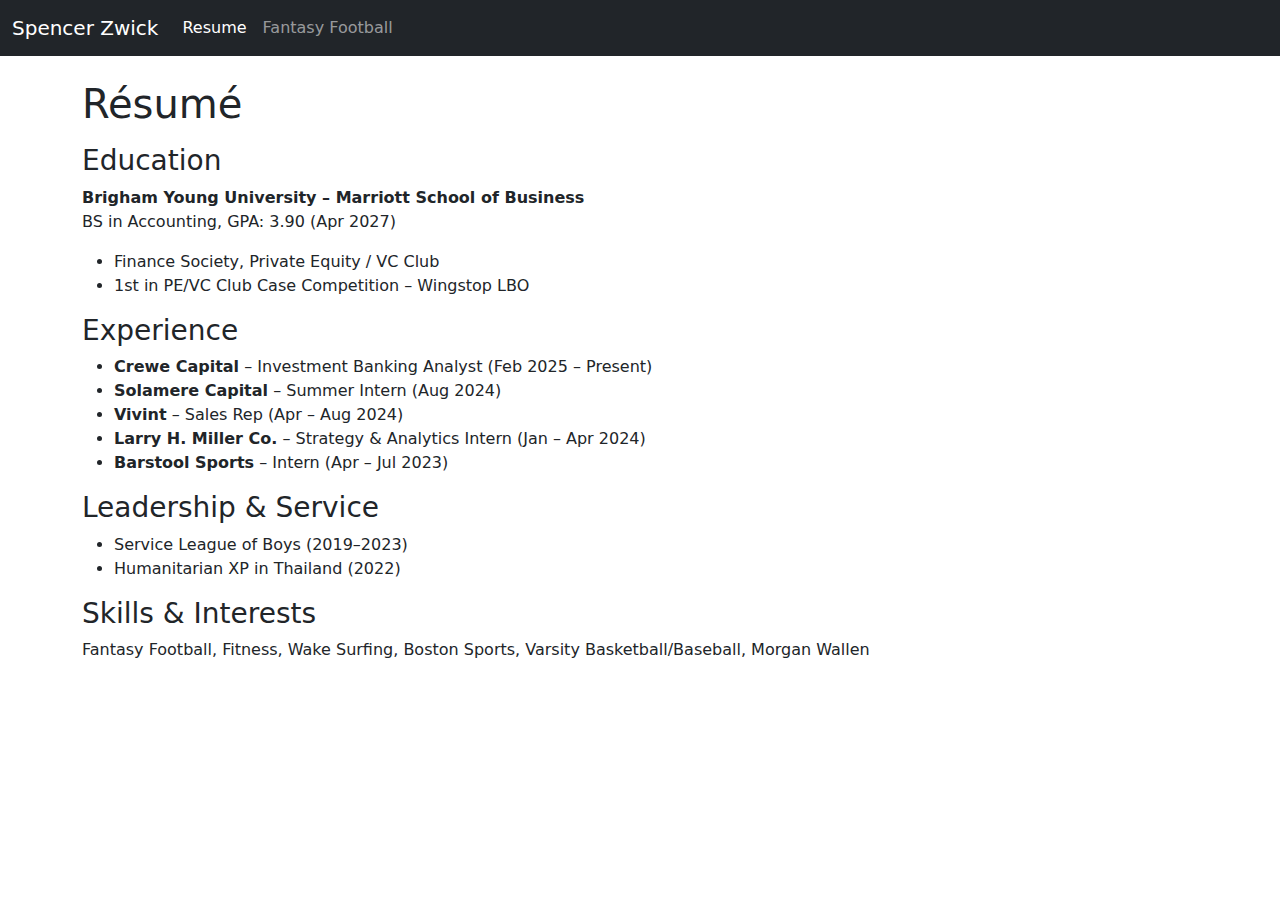
<file: Index.html>
<!DOCTYPE html>
<html lang="en">
<head>
  <meta charset="UTF-8" />
  <meta name="viewport" content="width=device-width, initial-scale=1.0"/>
  <title>Spencer Zwick | Resume</title>
  <link href="https://cdn.jsdelivr.net/npm/bootstrap@5.3.0/dist/css/bootstrap.min.css" rel="stylesheet">
</head>
<body>
  <nav class="navbar navbar-expand-lg navbar-dark bg-dark">
    <div class="container-fluid">
      <a class="navbar-brand" href="#">Spencer Zwick</a>
      <div class="collapse navbar-collapse">
        <ul class="navbar-nav me-auto">
          <li class="nav-item"><a class="nav-link active" href="index.html">Resume</a></li>
          <li class="nav-item"><a class="nav-link" href="scratch.html">Fantasy Football</a></li>
        </ul>
      </div>
    </div>
  </nav>

  <div class="container mt-4">
    <h1 class="mb-3">Résumé</h1>
    <h3>Education</h3>
    <p><strong>Brigham Young University – Marriott School of Business</strong><br>BS in Accounting, GPA: 3.90 (Apr 2027)</p>
    <ul>
      <li>Finance Society, Private Equity / VC Club</li>
      <li>1st in PE/VC Club Case Competition – Wingstop LBO</li>
    </ul>

    <h3>Experience</h3>
    <ul>
      <li><strong>Crewe Capital</strong> – Investment Banking Analyst (Feb 2025 – Present)</li>
      <li><strong>Solamere Capital</strong> – Summer Intern (Aug 2024)</li>
      <li><strong>Vivint</strong> – Sales Rep (Apr – Aug 2024)</li>
      <li><strong>Larry H. Miller Co.</strong> – Strategy & Analytics Intern (Jan – Apr 2024)</li>
      <li><strong>Barstool Sports</strong> – Intern (Apr – Jul 2023)</li>
    </ul>

    <h3>Leadership & Service</h3>
    <ul>
      <li>Service League of Boys (2019–2023)</li>
      <li>Humanitarian XP in Thailand (2022)</li>
    </ul>

    <h3>Skills & Interests</h3>
    <p>Fantasy Football, Fitness, Wake Surfing, Boston Sports, Varsity Basketball/Baseball, Morgan Wallen</p>
  </div>
</body>
</html>
</file>
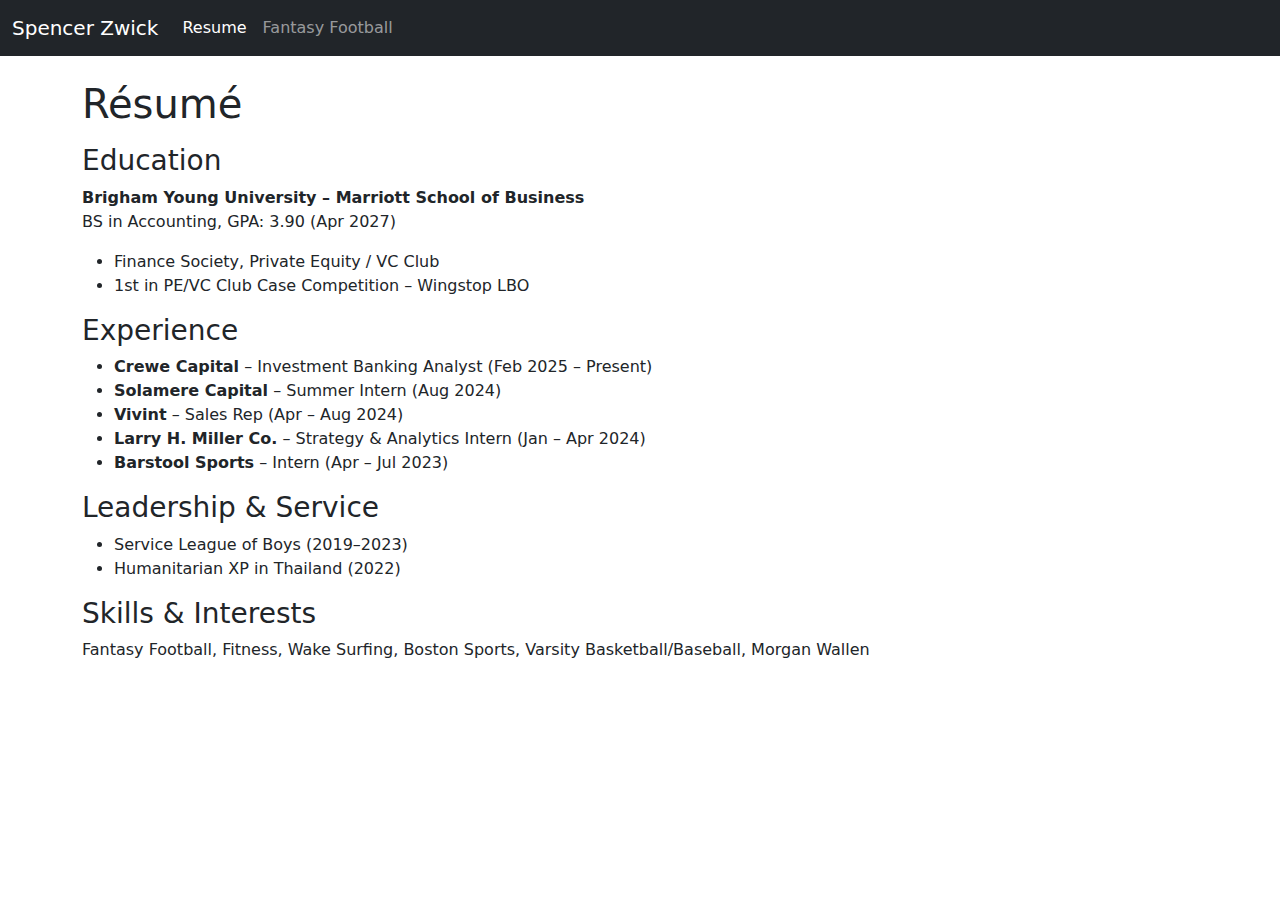
<file: index.html>
<!DOCTYPE html>
<html lang="en">
<head>
  <meta charset="UTF-8" />
  <meta name="viewport" content="width=device-width, initial-scale=1.0"/>
  <title>Spencer Zwick | Resume</title>
  <link href="https://cdn.jsdelivr.net/npm/bootstrap@5.3.0/dist/css/bootstrap.min.css" rel="stylesheet">
</head>
<body>
  <nav class="navbar navbar-expand-lg navbar-dark bg-dark">
    <div class="container-fluid">
      <a class="navbar-brand" href="#">Spencer Zwick</a>
      <div class="collapse navbar-collapse">
        <ul class="navbar-nav me-auto">
          <li class="nav-item"><a class="nav-link active" href="index.html">Resume</a></li>
          <li class="nav-item"><a class="nav-link" href="scratch.html">Fantasy Football</a></li>
        </ul>
      </div>
    </div>
  </nav>

  <div class="container mt-4">
    <h1 class="mb-3">Résumé</h1>
    <h3>Education</h3>
    <p><strong>Brigham Young University – Marriott School of Business</strong><br>BS in Accounting, GPA: 3.90 (Apr 2027)</p>
    <ul>
      <li>Finance Society, Private Equity / VC Club</li>
      <li>1st in PE/VC Club Case Competition – Wingstop LBO</li>
    </ul>

    <h3>Experience</h3>
    <ul>
      <li><strong>Crewe Capital</strong> – Investment Banking Analyst (Feb 2025 – Present)</li>
      <li><strong>Solamere Capital</strong> – Summer Intern (Aug 2024)</li>
      <li><strong>Vivint</strong> – Sales Rep (Apr – Aug 2024)</li>
      <li><strong>Larry H. Miller Co.</strong> – Strategy & Analytics Intern (Jan – Apr 2024)</li>
      <li><strong>Barstool Sports</strong> – Intern (Apr – Jul 2023)</li>
    </ul>

    <h3>Leadership & Service</h3>
    <ul>
      <li>Service League of Boys (2019–2023)</li>
      <li>Humanitarian XP in Thailand (2022)</li>
    </ul>

    <h3>Skills & Interests</h3>
    <p>Fantasy Football, Fitness, Wake Surfing, Boston Sports, Varsity Basketball/Baseball, Morgan Wallen</p>
  </div>
</body>
</html>
</file>
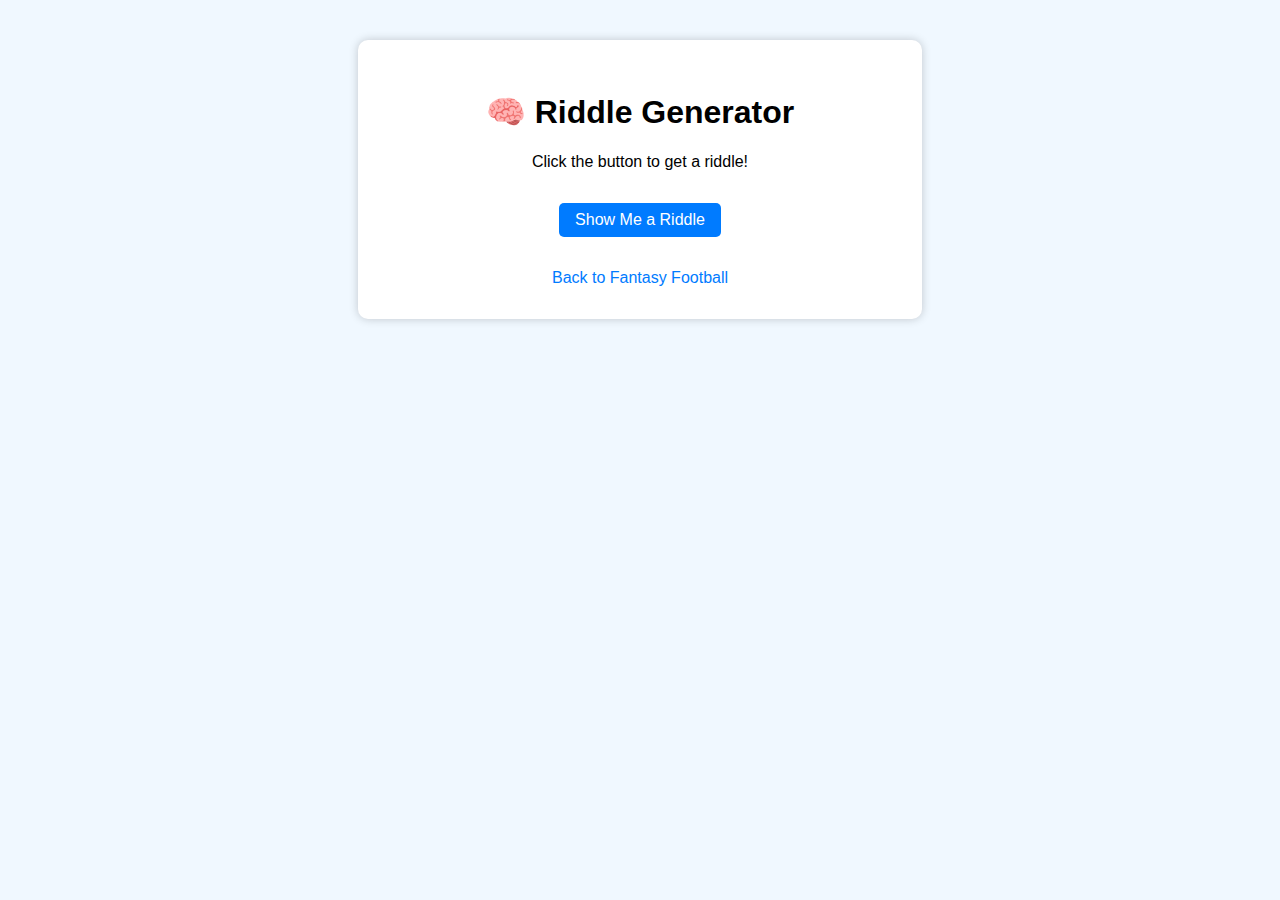
<file: riddle.html>
<!DOCTYPE html>
<html lang="en">
<head>
  <meta charset="UTF-8" />
  <meta name="viewport" content="width=device-width, initial-scale=1.0"/>
  <title>Riddle Generator</title>
  <style>
    body {
      font-family: Arial, sans-serif;
      background: #f0f8ff;
      padding: 2rem;
      text-align: center;
    }
    #riddle-box {
      background: #ffffff;
      padding: 2rem;
      border-radius: 10px;
      box-shadow: 0 0 10px rgba(0,0,0,0.2);
      max-width: 500px;
      margin: auto;
    }
    button {
      margin-top: 1rem;
      padding: 0.5rem 1rem;
      font-size: 1rem;
      border: none;
      border-radius: 5px;
      background-color: #007bff;
      color: white;
      cursor: pointer;
    }
    #answer {
      color: green;
      font-weight: bold;
      margin-top: 1rem;
    }
    nav a {
      display: inline-block;
      margin-top: 2rem;
      text-decoration: none;
      color: #007bff;
    }
  </style>
</head>
<body>
  <div id="riddle-box">
    <h1>🧠 Riddle Generator</h1>
    <p id="riddle">Click the button to get a riddle!</p>
    <p id="answer"></p>
    <button onclick="newRiddle()">Show Me a Riddle</button>
    <br>
    <nav><a href="scratch.html">Back to Fantasy Football</a></nav>
  </div>

  <script>
    const riddles = [
      { q: "What has to be broken before you can use it?", a: "An egg." },
      { q: "I’m tall when I’m young, and I’m short when I’m old. What am I?", a: "A candle." },
      { q: "What month of the year has 28 days?", a: "All of them." },
      { q: "What is full of holes but still holds water?", a: "A sponge." },
      { q: "What question can you never answer yes to?", a: "Are you asleep yet?" }
    ];

    function newRiddle() {
      const rand = Math.floor(Math.random() * riddles.length);
      document.getElementById('riddle').textContent = riddles[rand].q;
      document.getElementById('answer').textContent = riddles[rand].a;
    }
  </script>
</body>
</html>
</file>
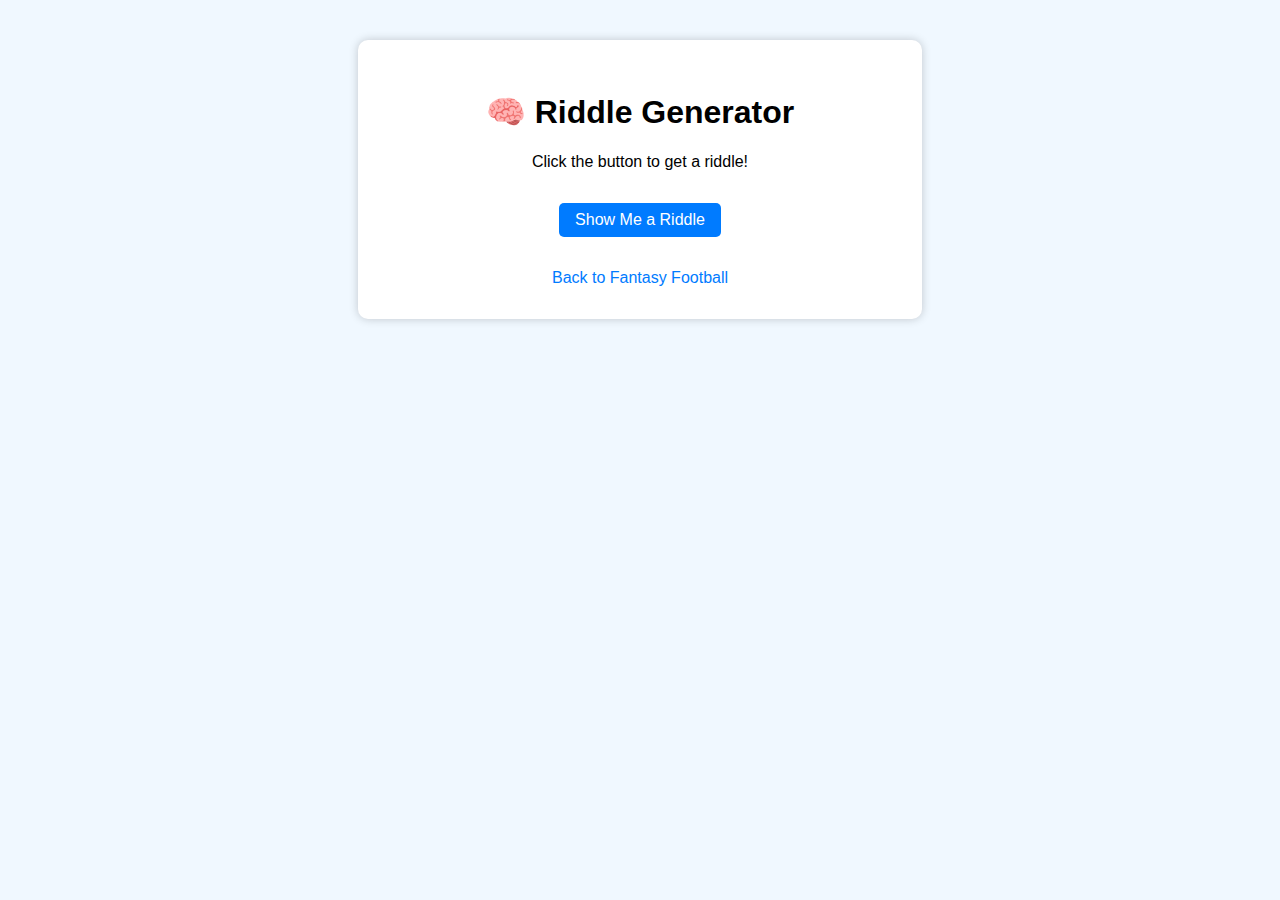
<file: riddlee.html>
<!DOCTYPE html>
<html lang="en">
<head>
  <meta charset="UTF-8" />
  <meta name="viewport" content="width=device-width, initial-scale=1.0"/>
  <title>Riddle Generator</title>
  <style>
    body {
      font-family: Arial, sans-serif;
      background: #f0f8ff;
      padding: 2rem;
      text-align: center;
    }
    #riddle-box {
      background: #ffffff;
      padding: 2rem;
      border-radius: 10px;
      box-shadow: 0 0 10px rgba(0,0,0,0.2);
      max-width: 500px;
      margin: auto;
    }
    button {
      margin-top: 1rem;
      padding: 0.5rem 1rem;
      font-size: 1rem;
      border: none;
      border-radius: 5px;
      background-color: #007bff;
      color: white;
      cursor: pointer;
    }
    #answer {
      color: green;
      font-weight: bold;
      margin-top: 1rem;
    }
    nav a {
      display: inline-block;
      margin-top: 2rem;
      text-decoration: none;
      color: #007bff;
    }
  </style>
</head>
<body>
  <div id="riddle-box">
    <h1>🧠 Riddle Generator</h1>
    <p id="riddle">Click the button to get a riddle!</p>
    <p id="answer"></p>
    <button onclick="newRiddle()">Show Me a Riddle</button>
    <br>
    <nav><a href="scratch.html">Back to Fantasy Football</a></nav>
  </div>

  <script>
    const riddles = [
      { q: "What has to be broken before you can use it?", a: "An egg." },
      { q: "I’m tall when I’m young, and I’m short when I’m old. What am I?", a: "A candle." },
      { q: "What month of the year has 28 days?", a: "All of them." },
      { q: "What is full of holes but still holds water?", a: "A sponge." },
      { q: "What question can you never answer yes to?", a: "Are you asleep yet?" }
    ];

    function newRiddle() {
      const rand = Math.floor(Math.random() * riddles.length);
      document.getElementById('riddle').textContent = riddles[rand].q;
      document.getElementById('answer').textContent = riddles[rand].a;
    }
  </script>
</body>
</html>
</file>
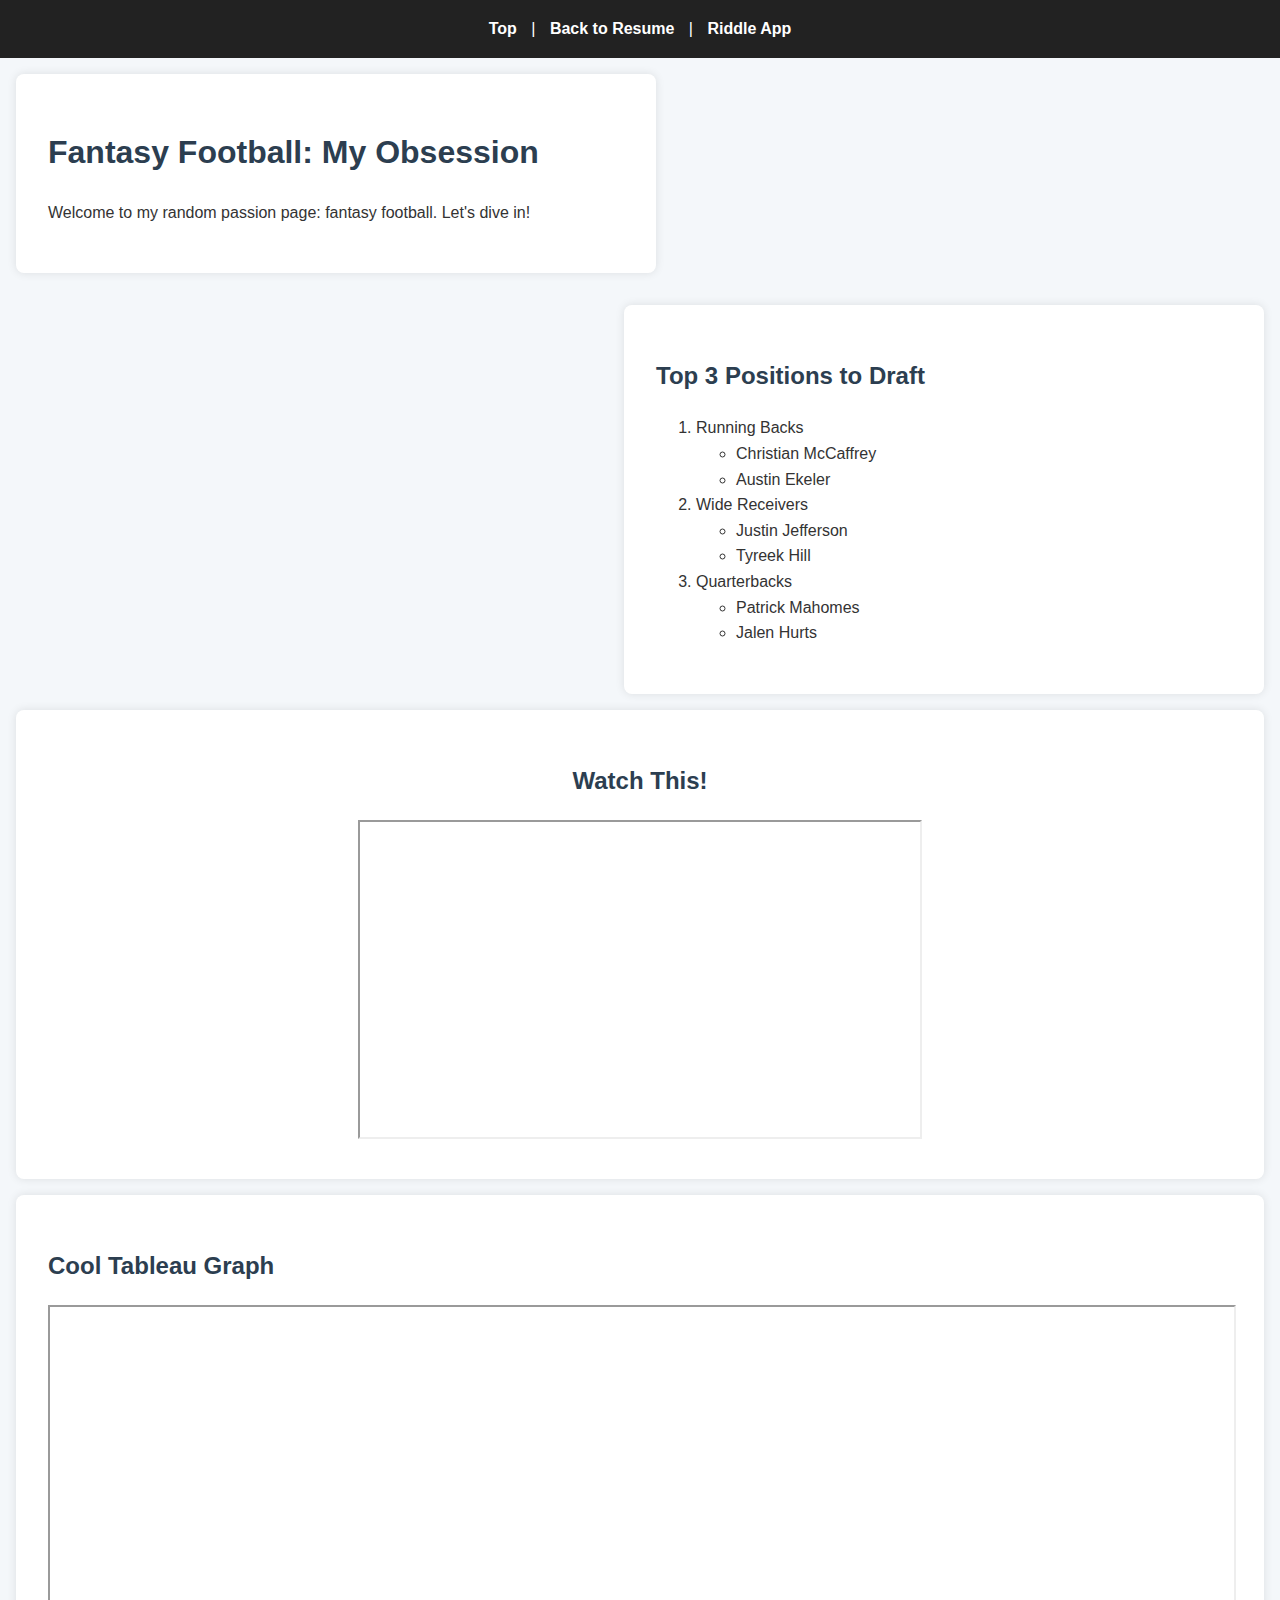
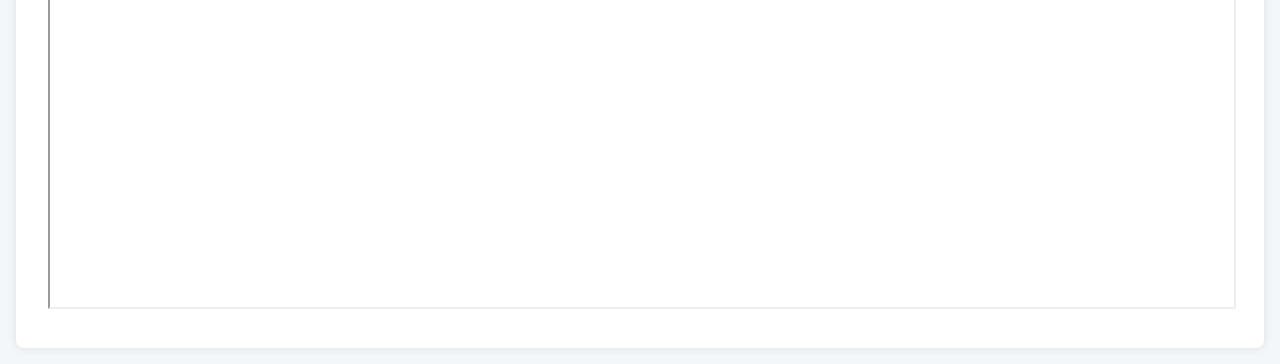
<file: scartchh.html>
<!DOCTYPE html>
<html lang="en">
<head>
  <meta charset="UTF-8" />
  <meta name="viewport" content="width=device-width, initial-scale=1.0"/>
  <title>Fantasy Football Fun</title>
  <link rel="stylesheet" href="style.css" />
</head>
<body>
  <nav>
    <a href="#top">Top</a> | <a href="index.html">Back to Resume</a> | <a href="riddle.html">Riddle App</a>
  </nav>

  <div id="top" class="section">
    <h1>Fantasy Football: My Obsession</h1>
    <p>Welcome to my random passion page: fantasy football. Let's dive in!</p>
  </div>

  <div class="section">
    <h2>Top 3 Positions to Draft</h2>
    <ol>
      <li>Running Backs
        <ul>
          <li>Christian McCaffrey</li>
          <li>Austin Ekeler</li>
        </ul>
      </li>
      <li>Wide Receivers
        <ul>
          <li>Justin Jefferson</li>
          <li>Tyreek Hill</li>
        </ul>
      </li>
      <li>Quarterbacks
        <ul>
          <li>Patrick Mahomes</li>
          <li>Jalen Hurts</li>
        </ul>
      </li>
    </ol>
  </div>

  <div class="section">
    <h2>Watch This!</h2>
    <iframe width="560" height="315" src="https://www.youtube.com/embed/QrPpVJHp6gk" title="Fantasy Football" allowfullscreen></iframe>
  </div>

  <div class="section">
    <h2>Cool Tableau Graph</h2>
    <iframe src="https://public.tableau.com/views/NFLFantasyFootballDataViz/Dashboard1" width="100%" height="600"></iframe>
  </div>
</body>
</html>
</file>
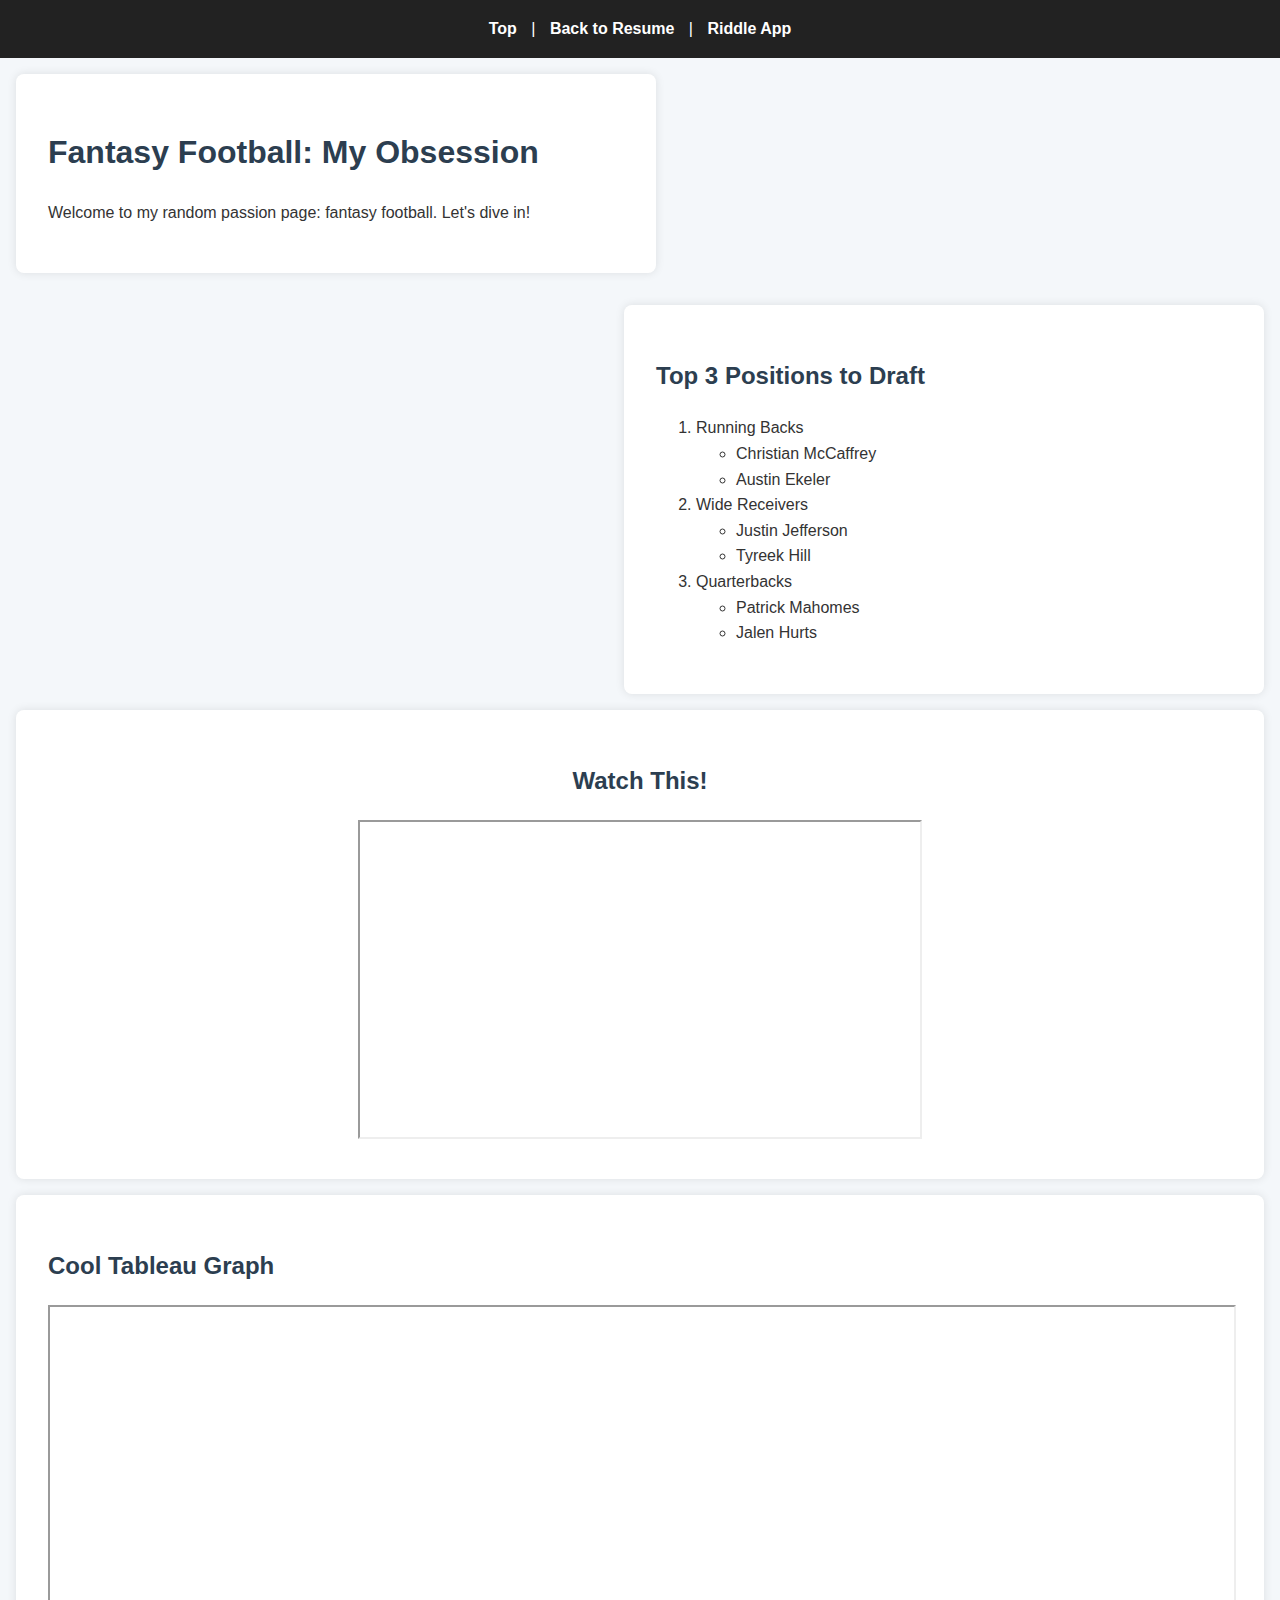
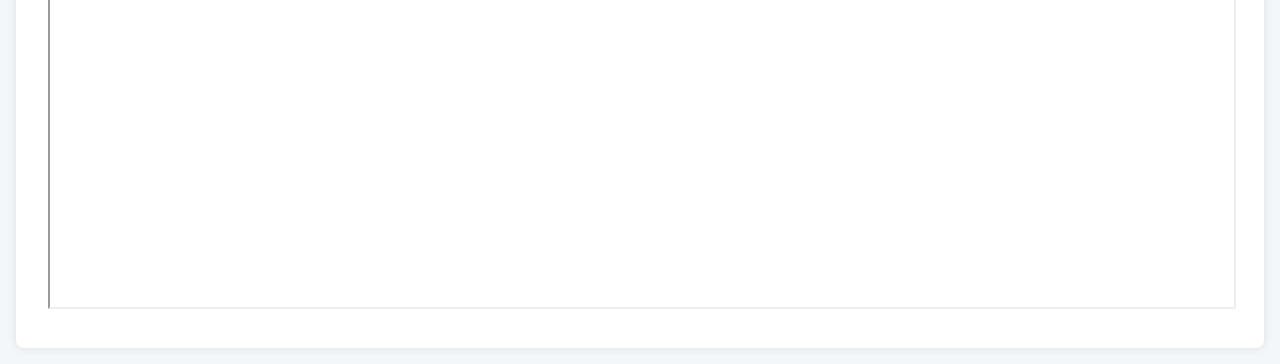
<file: scratch.html>
<!DOCTYPE html>
<html lang="en">
<head>
  <meta charset="UTF-8" />
  <meta name="viewport" content="width=device-width, initial-scale=1.0"/>
  <title>Fantasy Football Fun</title>
  <link rel="stylesheet" href="style.css" />
</head>
<body>
  <nav>
    <a href="#top">Top</a> | <a href="index.html">Back to Resume</a> | <a href="riddle.html">Riddle App</a>
  </nav>

  <div id="top" class="section">
    <h1>Fantasy Football: My Obsession</h1>
    <p>Welcome to my random passion page: fantasy football. Let's dive in!</p>
  </div>

  <div class="section">
    <h2>Top 3 Positions to Draft</h2>
    <ol>
      <li>Running Backs
        <ul>
          <li>Christian McCaffrey</li>
          <li>Austin Ekeler</li>
        </ul>
      </li>
      <li>Wide Receivers
        <ul>
          <li>Justin Jefferson</li>
          <li>Tyreek Hill</li>
        </ul>
      </li>
      <li>Quarterbacks
        <ul>
          <li>Patrick Mahomes</li>
          <li>Jalen Hurts</li>
        </ul>
      </li>
    </ol>
  </div>

  <div class="section">
    <h2>Watch This!</h2>
    <iframe width="560" height="315" src="https://www.youtube.com/embed/QrPpVJHp6gk" title="Fantasy Football" allowfullscreen></iframe>
  </div>

  <div class="section">
    <h2>Cool Tableau Graph</h2>
    <iframe src="https://public.tableau.com/views/NFLFantasyFootballDataViz/Dashboard1" width="100%" height="600"></iframe>
  </div>
</body>
</html>
</file>
<file: style.css>
body {
  font-family: 'Segoe UI', sans-serif;
  background-color: #f4f7fa;
  color: #333;
  line-height: 1.6;
  margin: 0;
  padding: 0;
}

nav {
  background-color: #222;
  color: white;
  padding: 1rem;
  text-align: center;
}

nav a {
  color: white;
  margin: 0 10px;
  text-decoration: none;
  font-weight: bold;
}

.section {
  padding: 2rem;
  margin: 1rem;
  background-color: #fff;
  border-radius: 8px;
  box-shadow: 0 0 10px rgba(0,0,0,0.1);
}

h1, h2 {
  color: #2c3e50;
}

/* div positioning examples */
.section:nth-child(2) { float: left; width: 45%; }
.section:nth-child(3) { float: right; width: 45%; }
.section:nth-child(4) { clear: both; text-align: center; }
</file>
